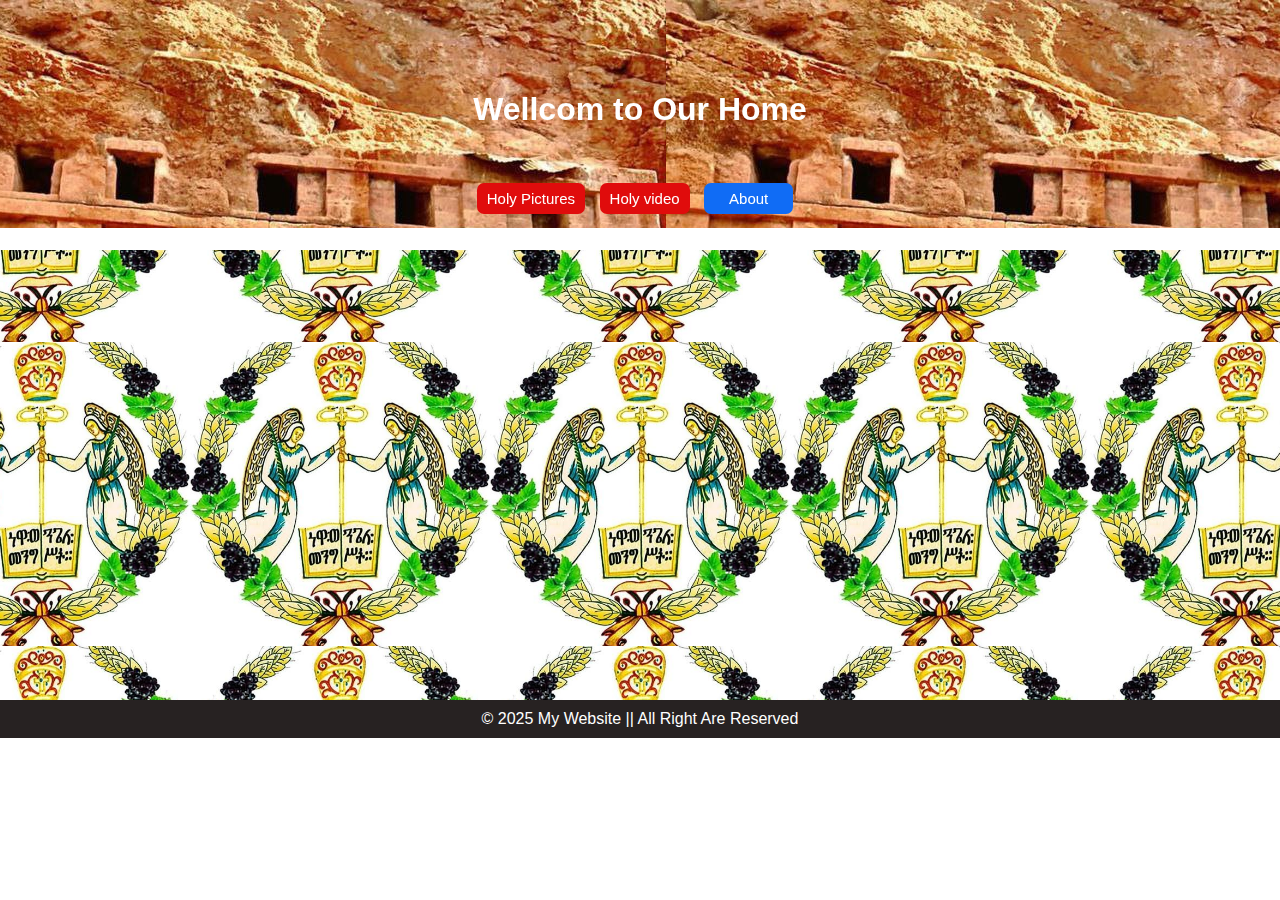
<file: index.html>
<!DOCTYPE html>
<html lang="en">
<head>
    <meta charset="UTF-8">
    <meta name="viewport" content="width=device-width, initial-scale=1.0">
    <title>Orthodox Tewahedo</title>
    <link rel="stylesheet" href="CSS3.css">
   
</head>
<body>
    <div class="t1">
        
        <h1 class="v1">Wellcom to Our Home              
    </h1>
    <div class="v3">
     <a href="ma.html"> Holy Pictures</a>
    <a href="ma2.html">Holy video</a>
    <a class="bn1" href="about.html">About</a>
</div>
</div>
     
         <div class="g1">
            <div>
                
            </div>
         <div class="t4">© 2025 My Website || All Right Are Reserved</div>
        </div>
         
         
         

        

   
    <script src="my-js.js"></script>
</body>
</html>
</file>
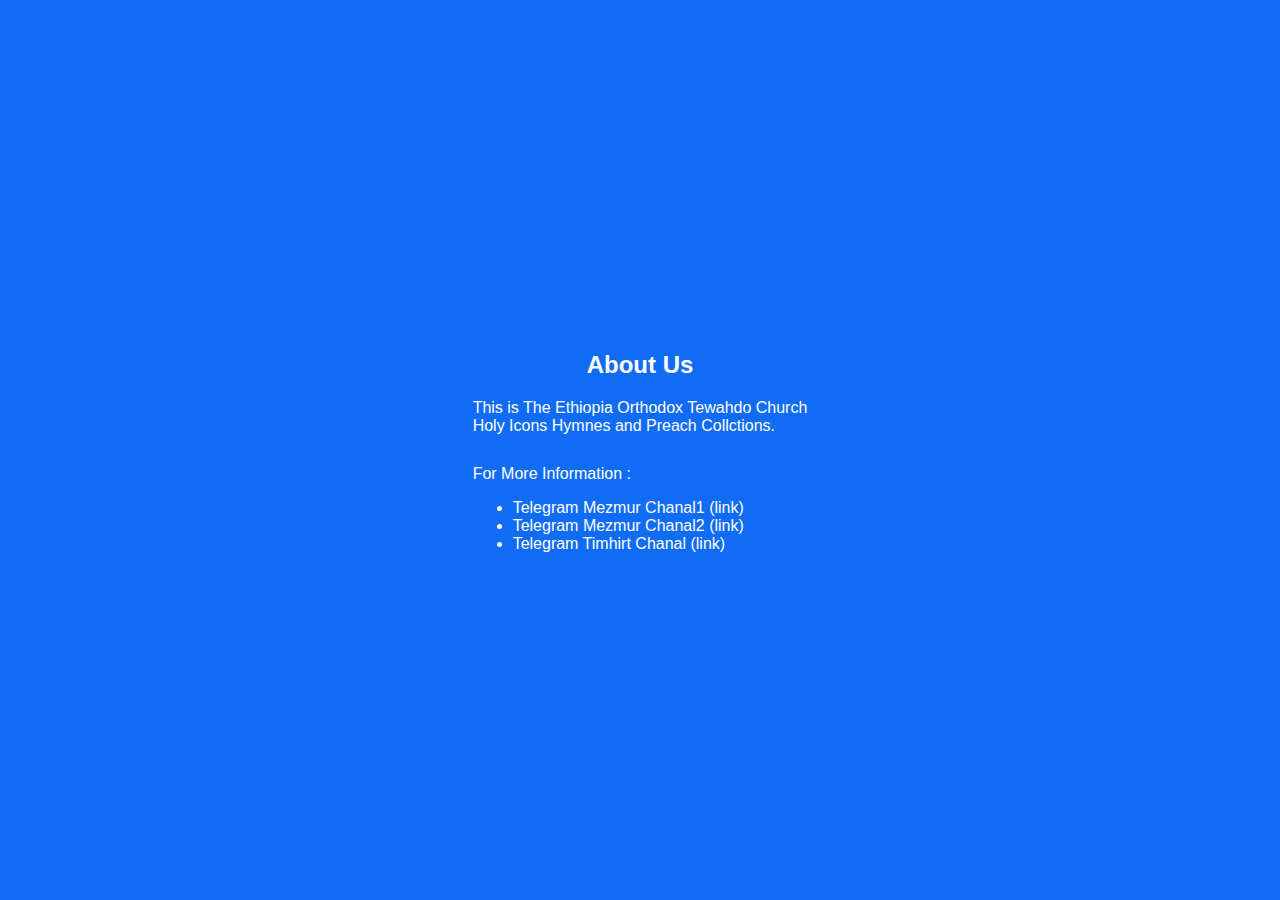
<file: about.html>
<!DOCTYPE html>
<html lang="en">
<head>
    <meta charset="UTF-8">
    <meta name="viewport" content="width=device-width, initial-scale=1.0">
    <title>information</title>
    <link rel="stylesheet" href="CSS2.css">
    
</head>
<body><div>
    <h2>About Us</h2>
    <div class="w1">
    This is The Ethiopia Orthodox Tewahdo Church 
    </div>        
    <div class="w2">
    Holy Icons Hymnes and Preach Collctions.
    </div>
    <div class="nu1">
        For More Information :
        <ul>
           <li> <a href="https://t.me/Orthodox_Mezmur_For_All">Telegram Mezmur Chanal1  (link)</a></li>
            <li> <a href="https://t.me/Orthodoxss_Tewahdo">Telegram Mezmur Chanal2  (link)</a> </li>
            <li> <a href="https://t.me/DNABAYNEH">Telegram Timhirt Chanal   (link)</a></li>
        </ul>
    </div>
    <div class="w3">
        
     </div> 
    </div>
</body>
</html>
</file>
<file: CSS3.css>
body{
    margin: 0;
    height: 100vh;
    display: flex;
    justify-content: center;
    font-family: Arial, Helvetica, sans-serif;
   
}
.t1{
    background-image: url(all/abc3.jpg);
    padding: 70px;
    position: fixed;
    width: 100%;
    color: white;
   
    display: flex;
    justify-content: center;
    
    
    
    
}

    

.g1{
    margin-top: 250px;
    position: fixed;
    width: 100%;
    background-image: url(all/images\ \(33\).jpeg );
    background-color: white;
    background-size: 300px;
    background-position:center;

}
.v1{
    position: relative;
    margin-bottom: 30px;
}
.v3{
    position: absolute;
    bottom: 20px;
    
}

.t4{
     margin-top: 450px; 
     background-color: rgb(39, 34, 34);  
     color: white;
     padding: 10px;
     display: flex;
     justify-content: center;
}
.t2{
    
    width: 100px;
    text-decoration: none;
    color: white;
    
}
.t3{
   
    width: 100px;
    
}
.w1, .w2,.w3{
    font-size: 15px;
    margin-top: 10px;
    color: rgb(16, 108, 245);
    font-weight: bold;
    
    
    
}
.w3:hover{
color: rgb(233, 62, 39);
}
.w2:hover{
    color: rgb(224, 245, 37);
}
.w1:hover{
    color: rgb(39, 233, 117);
}
a{
    background-color: rgb(224, 12, 12);
    color: white;
    text-decoration: none;
    font-size: 15px;
    padding: 7px 10px;
    
    border-radius: 7px;
    margin-right: 10px;
    


}
a:hover{
    background-color: rgb(15, 231, 15);
}


span{
width: 200px;
height: 100px;
margin-right: 100px;
position: absolute;



}
.bn1{
 background-color: rgb(16, 108, 245);
 padding-left: 25px;
 padding-right: 25px;
}
</file>
<file: CSS2.css>
body{
    margin: 0;
    display: flex;
    justify-content: center;
    height: 100vh;
    align-items: center;
    background-color: rgb(16, 108, 245);
    font-family: arial;
    color: white;

}
h2{
    width: 100%;
    display: flex;
    justify-content: center;
}
.nu1{
    margin-top: 30px;
}
a{
    text-decoration: none;
    color: white;
}
</file>
